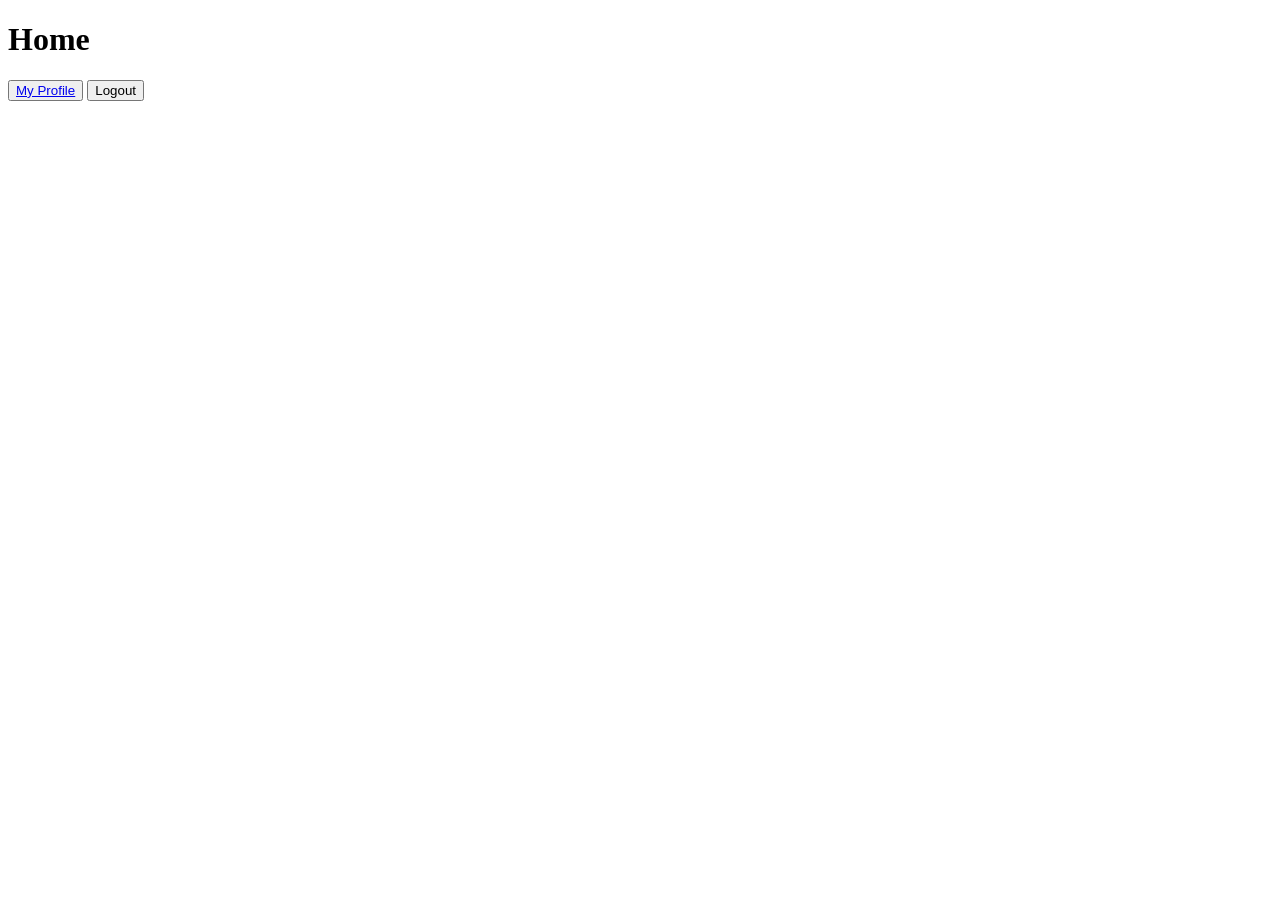
<file: index.html>
<!doctype html>
<html lang="en">
<head>
  <meta charset="UTF-8" />
  <meta name="viewport" content="width=device-width, initial-scale=1.0" />
  <title>Noroff FED2 JS2 CA</title>
  <script type="module" src="/src/app.js" defer></script>
  <link href="src/css/feed-page.css" rel="stylesheet">
</head>
<body>
  <h1>Home</h1>
  <button><a class="my-profile" href="/profile/">My Profile</a></button>
  <button id="logout-btn">Logout</button>
  <section id="post-section">
    <ul id="post-list"></ul>
    <button id="load-more-button" style="display:none;">Load More Posts</button>
  </section>
</body>
</html>
</file>
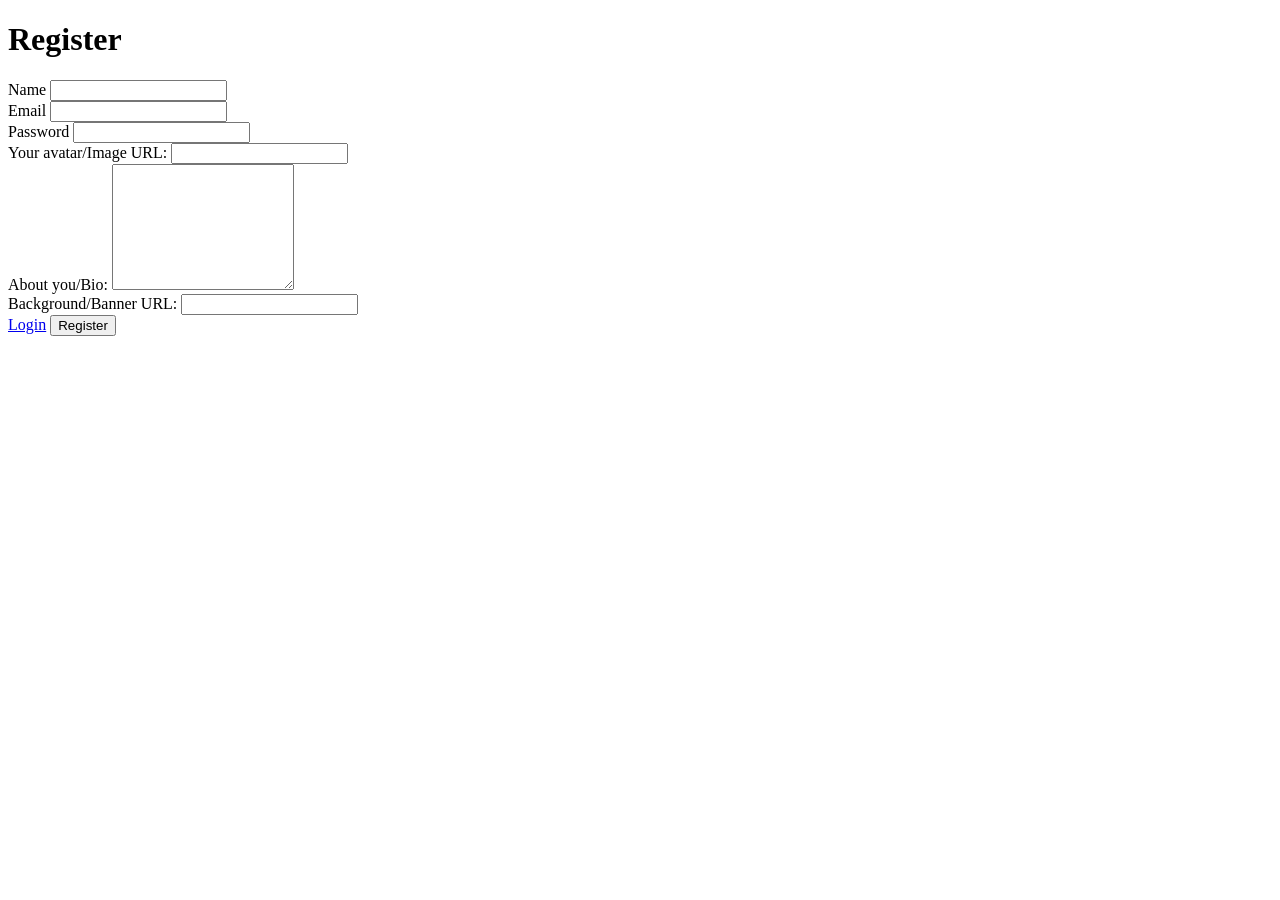
<file: auth/register/index.html>
<!doctype html>
<html lang="en">
  <head>
    <meta charset="UTF-8" />

    <meta name="viewport" content="width=device-width, initial-scale=1.0" />
    <title>Noroff FED2 JS2 CA</title>
    <script type="module" src="/src/app.js"></script>
  </head>

  <body>
    <h1>Register</h1>

    <form id="registration-form" name="register">
      <div>
        <label for="name">Name</label>
        <input
          id="name"
          type="text"
          name="name"
          required
          maxlength="20"
          pattern="^[\w]+$"
          title="Please enter a username using only letters and numbers"
        />
      </div>

      <div>
        <label for="email">Email</label>
        <input
          id="email"
          type="email"
          name="email"
          required
          pattern="^[\w\-.]+@(stud\.)?noroff\.no$"
          title="Please enter a valid noroff.no or stud.noroff.no address"
        />
      </div>

      <div>
        <label for="password">Password</label>
        <input
          type="password"
          name="password"
          id="password"
          required
          minlength="8"
        />
      </div>

      <div>
        <label for="avatar">Your avatar/Image URL:</label>
        <input
          type="url"
          name="avatar"
          id="avatar"
          title="The image must be available online with a valid URL ending with jpg.">
      </div>

      <div>
        <label for="bio">About you/Bio:</label>
        <textarea
          id="bio"
          name="bio"
          rows="8">
        </textarea>
      </div>

      <div>
        <label for="banner">Background/Banner URL:</label>
        <input
          type="banner"
          id="banner"
          name="banner">
      </div>

      <a href="/auth/login/">Login</a>
      <button>Register</button>
    </form>
  </body>
</html>
</file>
<file: src/css/feed-page.css>
.post-section {
    width: 100%;
}

ul {
    list-style: none;
    display: flex;
    flex-direction: column;
    justify-content: center;
    align-items: center;
    gap: 20px;
}

.single-post {
    border: 2px solid #FFE1E1;
    border-radius: 8px;
    padding: 50px;
    display: flex;
    flex-direction: column;
    justify-content: center;
    align-items: center;
    width: 504px;
    cursor: pointer;
}

.wrapper-post-content {
    width: 400px;
}

.post-img {
    width: 400px;
    height: 400px;
    border-radius: 8px;
    object-fit: cover;
}

.wrapper-post-author {
    display: flex;
    align-items: center;
    gap: 12px;
    margin-bottom: 2rem;
}

.avatar-img {
    width: 30px;
    height: 30px;
    border-radius: 100px;
}

.name-post-author {
font-weight: bold;
    font-size: 20px;
}

.wrapper-title-and-react {
    display: flex;
    justify-content: space-between;
    align-items: center;
}

.wrapper-react, .wrapper-comments {
    display: flex;
    align-items: center;
    gap: .5rem;
}

.react-counter, .comment-counter {
    font-size: 20px;
    font-weight: bold;
}

.heart-react-icon, .comment-icon {
    height: 20px;
    width: 20px;
}

.wrapper-comments-and-react {
    display: flex;
    align-items: center;
    gap: 2rem;
}
</file>
